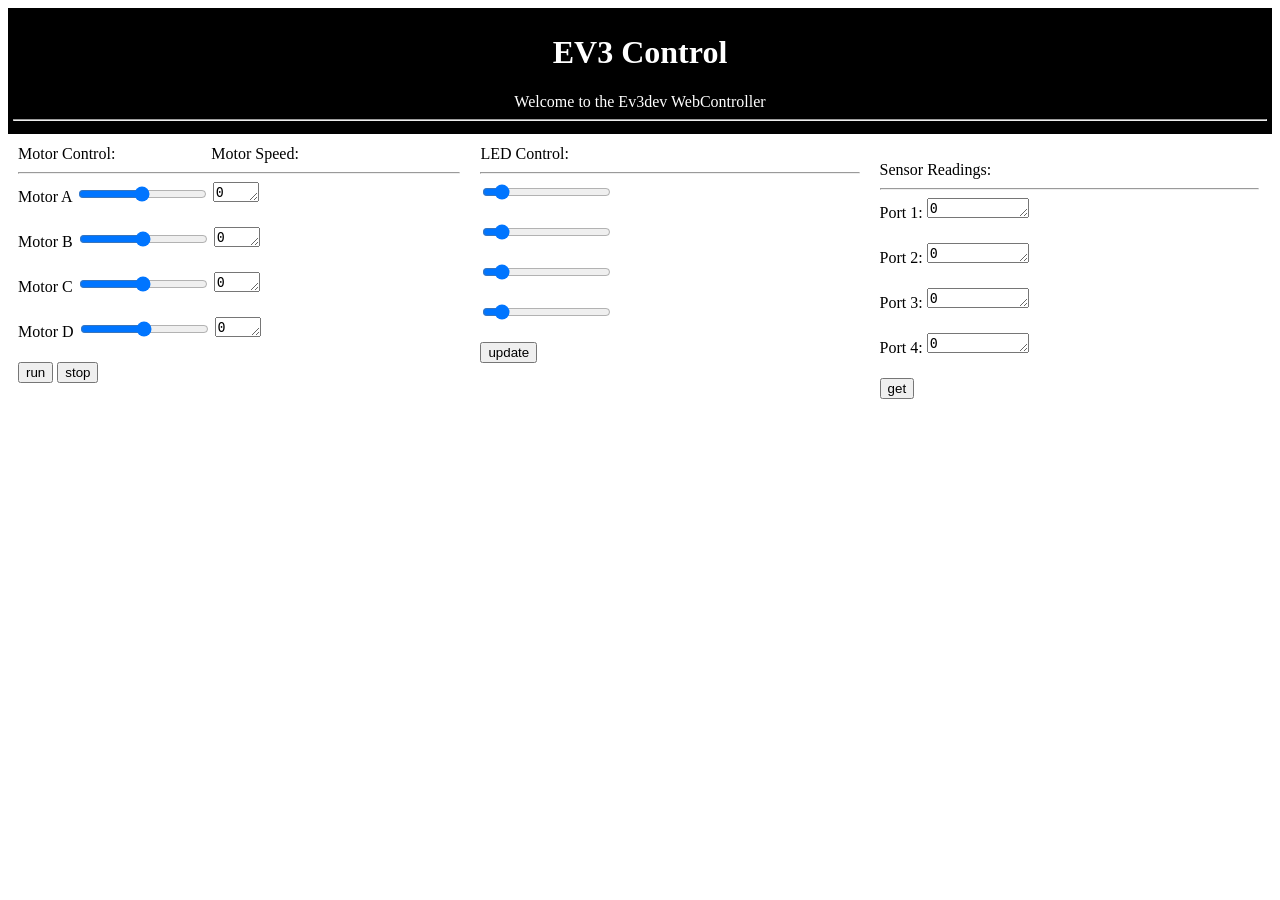
<file: index.html>
<html>
<head>
<title>AJAX test</title>
<link rel="stylesheet" type="text/css" href="style.css">
<script src="https://ajax.googleapis.com/ajax/libs/jquery/1.11.3/jquery.min.js"></script>
<script type="text/javascript" src="script.js"></script>
</head>

<body>

<div id="header">
<h1>EV3 Control</h1>
Welcome to the Ev3dev WebController<br><hr>
</div>


<div id="MOTOR">
<label>Motor Control: &nbsp;&nbsp;&nbsp;&nbsp;&nbsp;&nbsp;&nbsp;&nbsp;&nbsp;&nbsp;&nbsp;&nbsp;&nbsp;&nbsp;&nbsp;&nbsp;&nbsp;&nbsp;&nbsp;&nbsp;&nbsp;&nbsp; Motor Speed:</label><br><hr>
<div id="control" style="float:left;" >
<form name="motor">
Motor A <input type="range" name="Speed0" min="-100" max="100" value="0" onchange="psp1(this.value)">
<span><textarea id="sp1" rows="1" cols="3" style="height:20px;">0</textarea></span><br><br>
Motor B <input type="range" name="Speed1" min="-100" max="100" value="0" onchange="psp2(this.value)">
<span><textarea id="sp2" rows="1" cols="3" style="height:20px;">0</textarea></span><br><br>
Motor C <input type="range" name="Speed2" min="-100" max="100" value="0" onchange="psp3(this.value)">
<span><textarea id="sp3" rows="1" cols="3" style="height:20px;">0</textarea></span><br><br>
Motor D <input type="range" name="Speed3" min="-100" max="100" value="0" onchange="psp4(this.value)">
<span><textarea id="sp4" rows="1" cols="3" style="height:20px;">0</textarea></span><br><br>
<input type=button name="cmd" value="run" onClick="run_MOTOR()"/>
<input type=button name="cmd" value="stop" onClick="stop_MOTOR()"/>
</form>
</div>
</div>




<div id="LED">
<form name=led>
<label>LED Control: </label><br><hr>
<input type="range" name="range_value1" value="10" size="10" onchange="test_range1(this.value)">
<span id="rangevalue1"></span><br><br>
<input type="range" name="range_value2" value="10" size="10" onchange="test_range2(this.value)">
<span id="rangevalue2"></span><br><br>
<input type="range" name="range_value3" value="10" size="10" onchange="test_range3(this.value)">
<span id="rangevalue3"></span><br><br>
<input type="range" name="range_value4" value="10" size="10" onchange="test_range4(this.value)">
<span id="rangevalue4"></span><br><br>
<input type=button name="cmd" onClick="call_LED();" value="update" title="start"><br>
</form>
<div>
<h2 id="test_result" style="color:red;"></h2><br>
</div>
</div>


<p id="rangevalue"></p>

<div id="SENSOR">
<label>Sensor Readings: &nbsp;&nbsp;&nbsp;&nbsp;&nbsp;&nbsp;&nbsp;&nbsp;&nbsp;&nbsp;&nbsp;&nbsp;&nbsp;&nbsp;&nbsp;&nbsp;&nbsp;&nbsp;&nbsp;&nbsp;&nbsp;&nbsp; </label><br><hr>
<div id="control" style="float:left;" >
<form name="sensor">
Port 1:
<span><textarea id="s1" rows="1" cols="10" style="height:20px;">0</textarea></span><br><br>
Port 2:  
<span><textarea id="s2" rows="1" cols="10" style="height:20px;">0</textarea></span><br><br>
Port 3:
<span><textarea id="s3" rows="1" cols="10" style="height:20px;">0</textarea></span><br><br>
Port 4: 
<span><textarea id="s4" rows="1" cols="10" style="height:20px;">0</textarea></span><br><br>
<input type=button name="cmd" value="get" onClick="getSensor()"/>
</form>
</div>
</div>

</body>
</html>
</file>
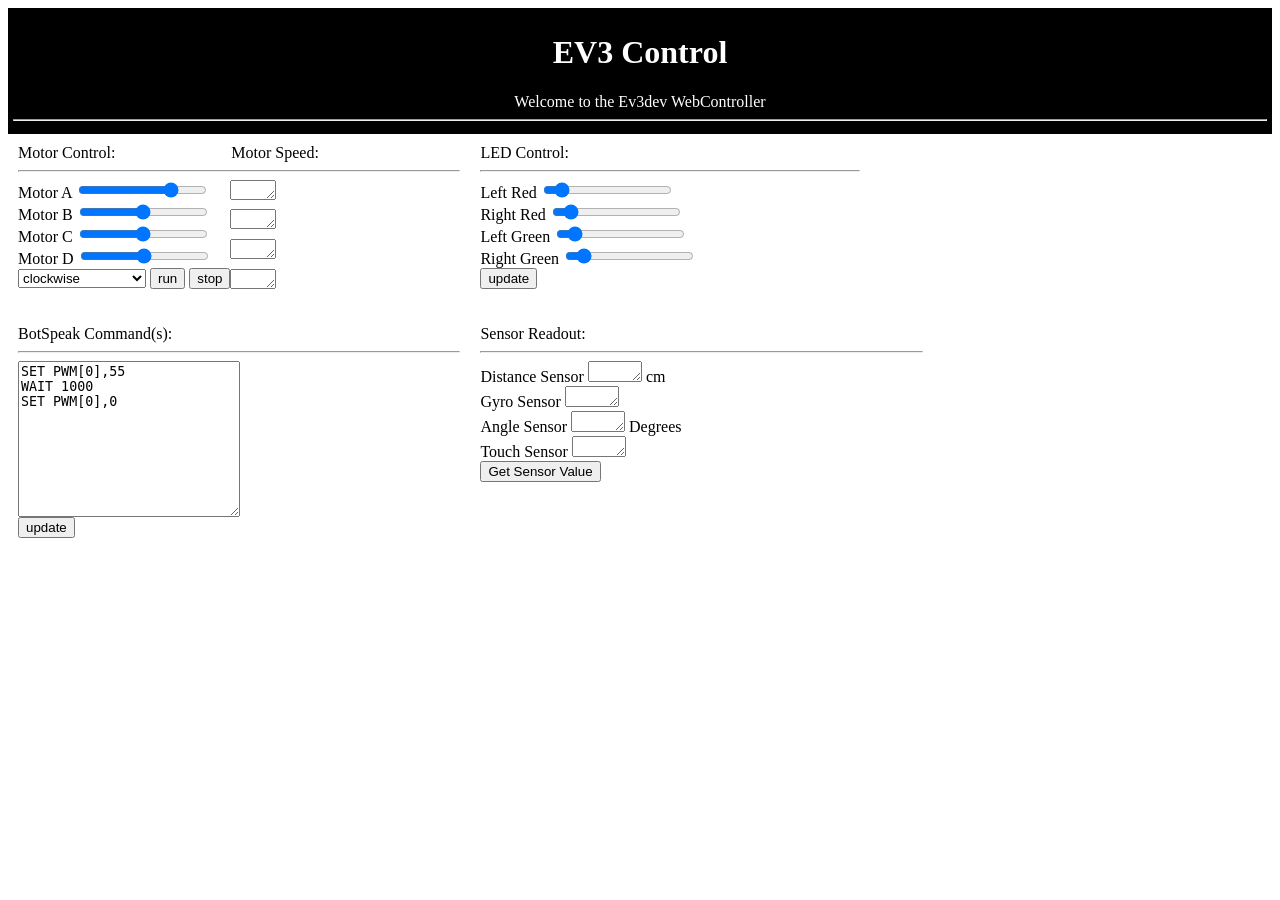
<file: Ev3devWebpage.html>
<html>

<head>
<style>
#header {
	background-color: black;
	color:white;
	text-align: center;
	padding:5px;
}
#section {
	background-color: white;
	color:black;
	width:35%;
	float:left;
	padding:10px;
}
#section1 {
	background-color:white;
	color:black;
	width:30%;
	float:left;
	padding:10px;
}
</style>
    
<script>
    function psp1(val){
        document.getElementById("sp1").innerHTML=val;}
    function psp2(val){
        document.getElementById("sp2").innerHTML=val;}
    function psp3(val){
        document.getElementById("sp3").innerHTML=val;}
    function psp4(val){
        document.getElementById("sp4").innerHTML=val;}
</script>
</head>

<header>
<title>Welcome to the EV3 Controller</title>
</header>


<body>
<div id="header">
<h1>EV3 Control</h1>
Welcome to the Ev3dev WebController<br><hr>
</div>
<div id="section">
<label>Motor Control: &nbsp;&nbsp;&nbsp;&nbsp;&nbsp;&nbsp;&nbsp;&nbsp;&nbsp;&nbsp;&nbsp;&nbsp;&nbsp;&nbsp;&nbsp;&nbsp;&nbsp;&nbsp;&nbsp;&nbsp;&nbsp;&nbsp;&nbsp;&nbsp;&nbsp;&nbsp;&nbsp; Motor Speed:</label><br><hr>
<div id="control" style="float:left;">
<form method="POST" action="/motor">
Motor A <input type="range" name="Speed0" min="-100" max="100" value="50" onchange="psp1(this.value)"><br>
Motor B <input type="range" name="Speed1" min="-100" max="100" value="0" onchange="psp2(this.value)"><br>
Motor C <input type="range" name="Speed2" min="-100" max="100" value="0" onchange="psp3(this.value)"><br>
Motor D <input type="range" name="Speed3" min="-100" max="100" value="0" onchange="psp4(this.value)"><br>
<select name="direction">
<option value="CL">clockwise</option>
<option value="CCL">counter-clockwise</option>
</select>
<input type="submit" name="cmd" value="run"/>
<input type="submit" name="cmd" value="stop"/>
</form>
</div>
<div id="speed" style="line-height:60%;">
<textarea id="sp1" rows="1" cols="3" style="height:20px;"></textarea><br><br>
<textarea id="sp2" rows="1" cols="3" style="height:20px;"></textarea><br><br>
<textarea id="sp3" rows="1" cols="3" style="height:20px;"></textarea><br><br>
<textarea id="sp4" rows="1" cols="3" style="height:20px;"></textarea><br><br>
</div>
</div>

<div id="section1">
<form method="POST" action="/led">
<label>LED Control: </label><br><hr>
Left Red <input type="range" name="LEDLR" min="0" max="100" value="10"><br>
Right Red <input type="range" name="LEDRR" min="0" max="100" value="10"><br>
Left Green <input type="range" name="LEDLG" min="0" max="100" value="10"><br>
Right Green <input type="range" name="LEDRG" min="0" max="100" value="10"><br>
<input type="submit" name="cmd" value="update"/>
</form>
</div>

<div id = "section">
<form method="POST" action="/BotSpeak">
<label>BotSpeak Command(s): </label><br><hr>
<textarea name="BotSpeak" rows="10" cols="25">
SET PWM[0],55
WAIT 1000
SET PWM[0],0
</textarea>
<br>
<input type="submit" name="RunBS" value="update"/>
</form>
</div>

<div id="section">
<form method="GET" action="/sensor">
<label>Sensor Readout:</label><br><hr>
Distance Sensor <textarea name="IR" rows="1" cols="4" readonly>
</textarea> cm <br>
Gyro Sensor <textarea name="Gyro" rows="1" cols="4" readonly>
</textarea><br>
Angle Sensor <textarea name="Angle" rows="1" cols="4" readonly>
</textarea> Degrees <br>
Touch Sensor <textarea name="Touch" rows="1" cols="4" readonly>
</textarea> <br>
<input type="submit" name="getSensor" value="Get Sensor Value"/>
</form>
</div>



</body>
</html>
</file>
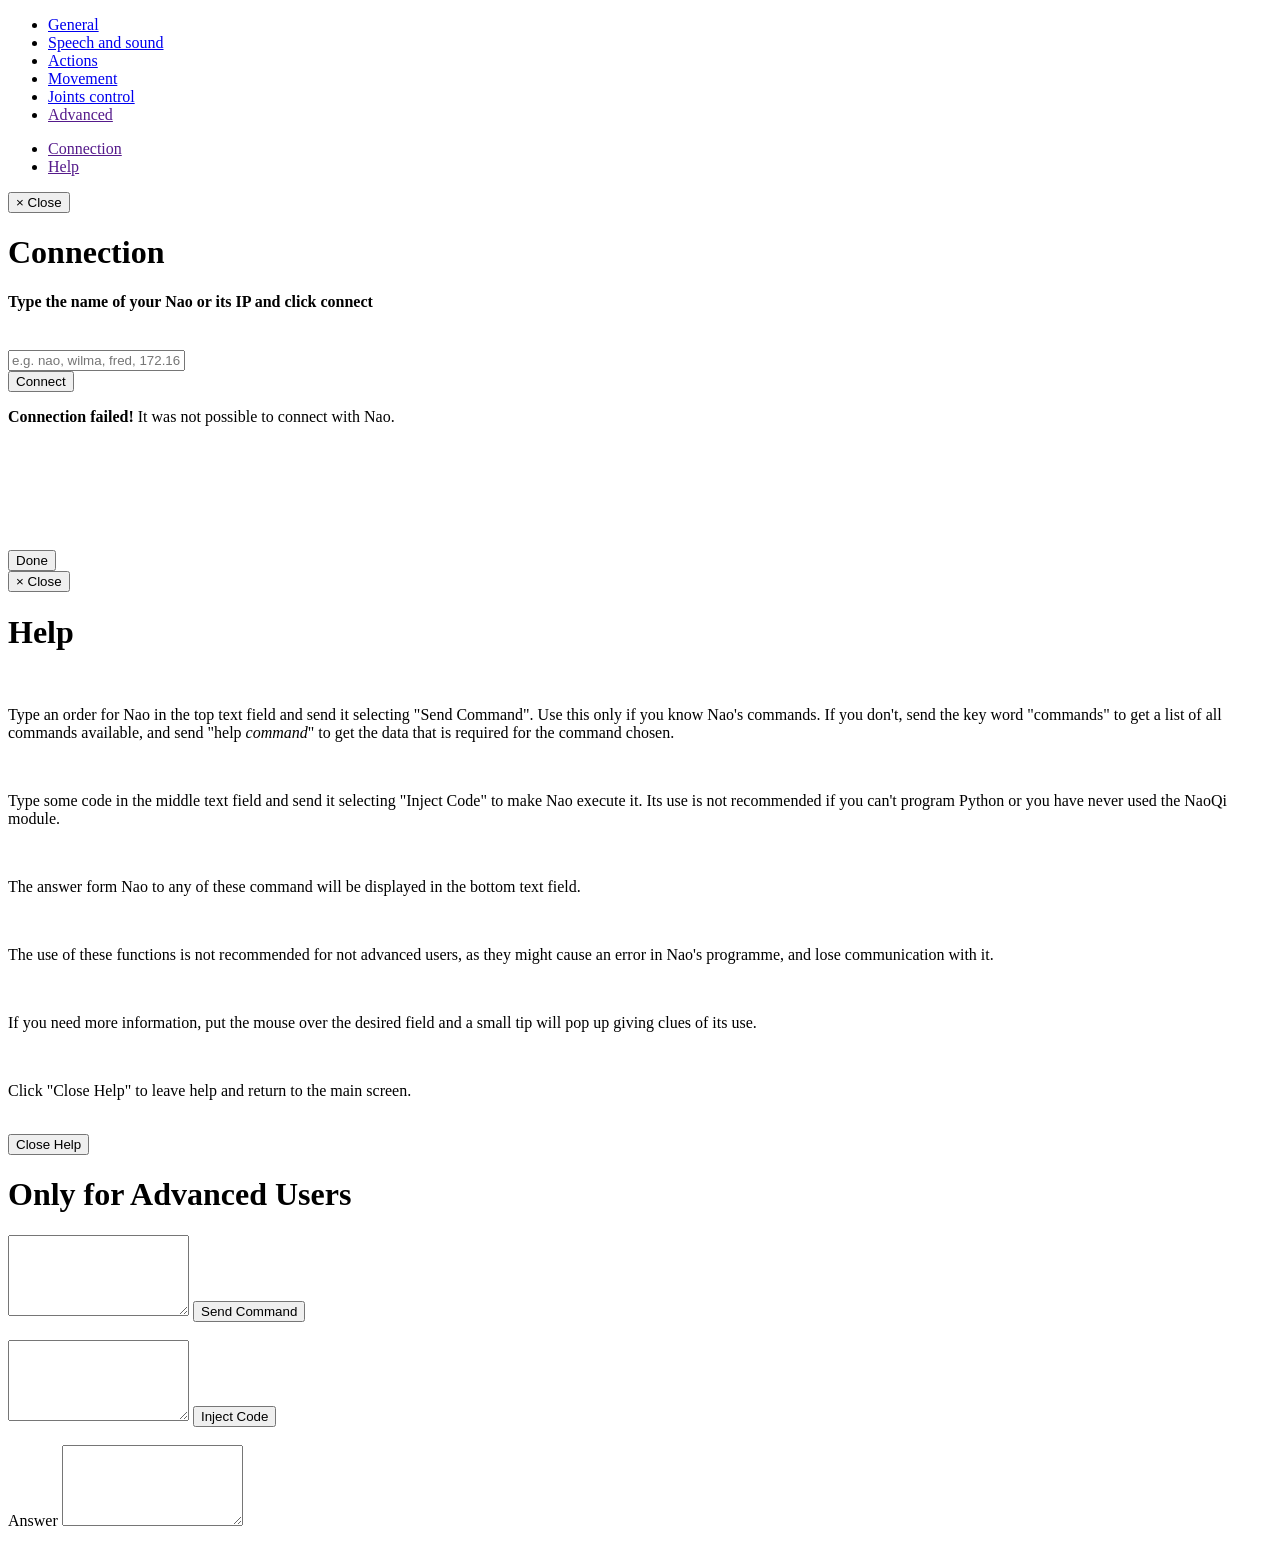
<file: daniel is awesome/Control your Nao.html>
<!DOCTYPE html>
<!-- saved from url=(0044)http://130.64.96.109/Nao/index_advanced.html -->
<html lang="en"><head><meta http-equiv="Content-Type" content="text/html; charset=UTF-8">
    <meta charset="utf-8">
    <meta http-equiv="X-UA-Compatible" content="IE=edge">
    <meta name="viewport" content="width=device-width, initial-scale=1">
    <meta name="description" content="">
    <meta name="author" content="Daniel de Cordoba">
    <link rel="icon" href="http://130.64.96.109/Nao/control/images/naoicon.png">

    <title>Control your Nao</title>

    <!-- Bootstrap core CSS -->
    <link href="http://130.64.96.109/Nao/control/css/bootstrap.min.css" rel="stylesheet">

    <!-- Custom styles for this template -->
    <link href="http://130.64.96.109/Nao/control/dashboard.css" rel="stylesheet">

    <!-- HTML5 shim and Respond.js IE8 support of HTML5 elements and media queries -->
    <!--[if lt IE 9]>
      <script src="https://oss.maxcdn.com/html5shiv/3.7.2/html5shiv.min.js"></script>
      <script src="https://oss.maxcdn.com/respond/1.4.2/respond.min.js"></script>
    <![endif]-->
  </head>

  <body id="nao_advanced">

    <nav id="menu_xs" class="navbar navbar-default" role="navigation" style="display: none;">
	  <div id="menu_xs_div" class="container-fluid">
		<!-- Brand and toggle get grouped for better mobile display -->
		<div id="menu_xs_div_div" class="navbar-header">
		  <button id="menu_xs_button" type="button" class="navbar-toggle collapsed" data-toggle="collapse" data-target="#topbar_xs">
			<span id="menu_xs_span1" class="sr-only">Toggle navigation</span>
			<span id="menu_xs_span2" class="icon-bar"></span>
			<span id="menu_xs_span3" class="icon-bar"></span>
			<span id="menu_xs_span4" class="icon-bar"></span>
		  </button>
		  <a id="menu_xs_a" class="navbar-brand" href="http://130.64.96.109/Nao/index_advanced.html#">Menu</a>
		</div>

		<!-- Collect the nav links, forms, and other content for toggling -->
		<div class="collapse navbar-collapse" id="topbar_xs">
		  <ul id="topbar_xs_ul" class="nav nav-pills nav-stacked">
			<li><a id="topbar_xs_general" href="http://130.64.96.109/Nao/index_general.html">General</a></li>
			<li><a id="topbar_xs_speech" href="http://130.64.96.109/Nao/index_speech.html">Speech and sound</a></li>
			<li><a id="topbar_xs_actions" href="http://130.64.96.109/Nao/index_actions.html">Actions</a></li>
			<li><a id="topbar_xs_movement" href="http://130.64.96.109/Nao/index_movement.html">Movement</a></li>
			<li><a id="topbar_xs_control" href="http://130.64.96.109/Nao/index_control.html">Joints control</a></li>
			<li class="active"><a id="topbar_xs_advanced" href="">Advanced</a></li>
			<li><a href="" id="conn_mngr" onclick="testConnection()" data-toggle="modal" data-backdrop="false" data-target="#connectionManager">Connection</a></li>
			<li><a id="topbar_xs_help" href="javascript:void(0);" data-toggle="modal" data-backdrop="false" data-target="#helpInfo">Help</a></li>
		  </ul>
		</div><!-- /.navbar-collapse -->
	  </div><!-- /.container-fluid -->
	</nav>
  
    <div class="container-fluid">
      <div class="row">
        <div class="col-sm-3 col-md-2 sidebar" id="menu_sm" style="display: block;">
          <ul id="menu_sm_ul" class="nav nav-sidebar">
            <li><a id="menu1" href="http://130.64.96.109/Nao/index_general.html">General</a></li>
            <li><a id="menu2" href="http://130.64.96.109/Nao/index_speech.html">Speech and sound</a></li>
            <li><a id="menu3" href="http://130.64.96.109/Nao/index_actions.html">Actions</a></li>
            <li><a id="menu4" href="http://130.64.96.109/Nao/index_movement.html">Movement</a></li>
            <li><a id="menu5" href="http://130.64.96.109/Nao/index_control.html">Joints control</a></li>
			<li class="active"><a id="menu6" href="">Advanced</a></li>
          </ul>
		  
		  <ul id="menu_sm_bottom_ul" class="nav navbar-default navbar-fixed-bottom col-sm-3 col-md-2">
  			<li><a href="" id="conn_mngr" onclick="testConnection()" data-toggle="modal" data-backdrop="false" data-target="#connectionManager">Connection</a></li>
			<li><a href="" id="help_menu" data-toggle="modal" data-backdrop="false" data-target="#helpInfo">Help</a></li>
		  </ul>
        </div>
		
		<div id="main_div" class="col-sm-9 col-sm-offset-3 col-md-10 col-md-offset-2 main">
		
		  <!-- Connection -->
		  <div class="modal fade" tabindex="-1" role="dialog" aria-labelledby="modal-header_title" aria-hidden="true" id="connectionManager">
		  <div id="connectionManager_div" class="modal-dialog">
			<div id="connectionManager_div_div" class="modal-content">
			  <div id="modal_header" class="modal-header">
				<button id="modal-header_button1" type="button" class="close" data-dismiss="modal">
				  <span id="modal-header_button1_times" aria-hidden="true">×</span>
				  <span id="modal-header_button1_close" class="sr-only">Close</span>
				</button>
				<h1 class="modal-title centeredthing" id="modal-header_title">Connection</h1>
			  </div>
			  <div id="modal-body" class="modal-body">
				<h4 id="modal-body_title" class="centeredthing">Type the name of your Nao or its IP and click connect</h4>
				<br>
				
				<form id="modal-body_form1" class="form-horizontal col-sm-8" role="form">
				  <div id="modal-body_form1_div" class="input-group">
					<input type="text" class="form-control" placeholder="e.g. nao, wilma, fred, 172.16.136.243" id="hostname" title="Type the name of the Nao (if it does not have a name, type nao) or its IP (press Nao&#39;s chest button to know its IP)">
					<span id="modal-body_form1_addon" class="input-group-addon"></span>
				  </div>
				</form>
				
				<form id="modal-body_form2" class="form-horizontal col-sm-4" role="form">
				  <button id="modal-body_form2_button" class="btn btn-info btn-block" type="button" onclick="connectToNao()" title="Connect to the selected Nao">Connect</button>
				  <br>
				</form>
				
				<div id="modal-body_div1" class="col-sm-12">
				  <div id="conn_alert" class="alert alert-danger" role="alert">
					<p id="conn_result"> <b>Connection failed!</b> It was not possible to connect with Nao. </p>
				  </div>
				</div>
				<br><br><br><br><br><br>
			  </div>
			  <div id="modal-footer" class="modal-footer">
				<button id="modal-footer_button" type="button" class="btn btn-primary" data-dismiss="modal">Done</button>
				<!--<button type="button" class="btn btn-primary">Save changes</button>-->
			  </div>
			</div>
		  </div>
		  </div>
		
		  <!-- Help -->
		  <div class="modal fade" tabindex="-1" role="dialog" aria-labelledby="myModalLabel" aria-hidden="true" id="helpInfo">
		  <div id="help1" class="modal-dialog">
			<div id="help2" class="modal-content">
			  <div id="help3" class="modal-header">
				<button id="help4" type="button" class="close" data-dismiss="modal">
				  <span id="help5" aria-hidden="true">×</span>
				  <span id="help6" class="sr-only">Close</span>
				</button>
				<h1 class="modal-title centeredthing" id="myModalLabel">Help</h1>
			  </div>
			  <div id="help7" class="modal-body">
				<br>
				<p>Type an order for Nao in the top text field and send it selecting "Send Command". Use this only if you know Nao's commands. If you don't, send the key word "commands" to get a list of all commands available, and send "help <i>command</i>" to get the data that is required for the command chosen.</p>
				<br>
				<p>Type some code in the middle text field and send it selecting "Inject Code" to make Nao execute it. Its use is not recommended if you can't program Python or you have never used the NaoQi module.</p>
				<br>
				<p>The answer form Nao to any of these command will be displayed in the bottom text field.</p>
				<br>
				<p>The use of these functions is not recommended for not advanced users, as they might cause an error in Nao's programme, and lose communication with it.</p>
				<br>
				<p>If you need more information, put the mouse over the desired field and a small tip will pop up giving clues of its use.</p>
				<br>
				<p>Click "Close Help" to leave help and return to the main screen.</p>
				<br>
			  </div>
			  <div id="help8" class="modal-footer">
				<button id="help9" type="button" class="btn btn-primary" data-dismiss="modal">Close Help</button>
				<!--<button type="button" class="btn btn-primary">Save changes</button>-->
			  </div>
			</div>
		  </div>
		  </div>
		
		  <h1 id="maintitle" class="page-header centeredthing">Only for Advanced Users</h1>
  		  <div id="command_div" class="col-xs-12 col-md-12 col-lg-12">
			<div id="command_div_div" class="input-group">
			  <textarea class="form-control" rows="5" data-toggle="tooltip" title="Type here the command you want to send" id="commands"></textarea>
			  <span id="command_span" class="input-group-btn">
				<button id="command_button" onclick="getData(&#39;commands&#39;)" class="btn btn-primary extratall" type="button" data-toggle="tooltip" title="Click here to send raw commands to the Nao">Send Command</button>
			  </span>
			</div><!-- /input-group -->
			<br>
		  </div>
		  <div id="code_div" class="col-xs-12 col-md-12 col-lg-12">
			<div id="code_div_div" class="input-group">
			  <textarea class="form-control" rows="5" data-toggle="tooltip" title="Type here the code you want to execute in the Nao" id="execute"></textarea>
			  <span id="code_span" class="input-group-btn">
				<button id="code_button" onclick="getData(&#39;execute&#39;)" class="btn btn-primary extratallandwider" type="button" data-toggle="tooltip" title="Click here to execute the code in the Nao">Inject Code</button>
			  </span>
			</div><!-- /input-group -->
			<br>
		  </div>
		  <div id="answer_div" class="col-xs-12 col-md-12 col-lg-12">
			<div id="answer_div_div" class="input-group">
			  <span id="answer_span" class="input-group-addon label-primary extratallandwider whitetext" data-toggle="tooltip" title="This is the answer from the Nao to your command"> Answer </span>
			  <textarea class="form-control" rows="5" data-toggle="tooltip" title="This is the answer from the Nao to your command" id="answer"></textarea>
			</div><!-- /input-group -->
			<br>
		  </div>
        </div>
      </div>
    </div>

    <!-- Bootstrap core JavaScript
    ================================================== -->
    <!-- Placed at the end of the document so the pages load faster -->
    <script src="./Control your Nao_files/jquery.min.js"></script>
    <!--<script src="https://ajax.googleapis.com/ajax/libs/jquery/1.11.1/jquery.min.js"></script> <!-- Import jquery from Google CDN -->
    <script src="./Control your Nao_files/bootstrap.min.js"></script>
    <!--<script src="control/js/docs.min.js"></script>-->

	<script> <!-- Change appearance when resizing -->
	window.addEventListener("resize", selectAppeareance); <!-- Waits for resizement of the screen -->
	
	function selectAppeareance() {
		if ($(window).width() < 751) {
			// do something for extra small screens (smartphones, etc.)
			document.getElementById('menu_xs').style.display = 'block';
			document.getElementById('menu_sm').style.display = 'none';
		} else {
			// do something for not extra small screens
			document.getElementById('menu_xs').style.display = 'none';
			document.getElementById('menu_sm').style.display = 'block';
		}
	}
	
	window.onload = selectAppeareance;
	</script>
	
	<script> <!-- Used to get all the data depending on the field selected -->
	function getData(str) {
		//console.log(str); //Used for debugging
		if (str.length == 0) {
			//Error, something happened
			return;
		}
		var error = false;
		var res = str.split(" ");
		var mssg = "";
		switch(res[0]) {
			case "commands":
				var commands = document.getElementById("commands").value;
				if(commands.length == 0){ error = true; }
				mssg = commands;
				break;
			case "execute":
				var execute = document.getElementById("execute").value;
				if(execute.length == 0){ error = true; }
				execute = execute.replace(/"/g, "'");
				console.log(execute);
				mssg = mssg.concat("exec ",execute);
				break;
			default:
				error = true;
		}
		if (!error) {
			sendData(mssg);
		}
	}
	</script>
	
	<script> <!-- Used to send commands to php which will communicate with the nao -->
	  function sendData(str) {
		console.log(str); //Used for debugging
		if (str.length == 0) {
		  document.getElementById("answer").innerHTML = "";
		  return;
		} else if (str == "rec" || str == "filerec" || str == "vid" || str == "filevid" || str == "ping2") {
			sendData2(str);
			return;
		}
		if (window.XMLHttpRequest) {
		  // code for IE7+, Firefox, Chrome, Opera, Safari
		  xmlhttp = new XMLHttpRequest();
		} else { // code for IE6, IE5
		  xmlhttp = new ActiveXObject("Microsoft.XMLHTTP");
		}
		xmlhttp.onreadystatechange = function() {
		  if (xmlhttp.readyState == 4 && xmlhttp.status == 200) {
			var answer = xmlhttp.responseText;
			console.log(answer);
			saveData("Time:[" + new Date().toUTCString() + "], Address:[" + window.location.href + "], PhpFile:[test.php], Argument:[dataN:(" + str + ")], Answer:[" + answer + "]");
			if (xmlhttp.responseText.slice(0,17) == "Connection_Error:") {
			  document.getElementById("conn_alert").className = "alert alert-danger";
			  document.getElementById("conn_result").innerHTML = "<b>Connection failed!</b> It was not possible to connect with Nao.";
			  document.getElementById('conn_mngr').click();
			} else {
			  document.getElementById("answer").innerHTML = xmlhttp.responseText;
			}
		  }
		}
		xmlhttp.open("GET","test.php?dataN="+str,true);
		xmlhttp.send();
	  }

	  function sendData2(str) {
		console.log(str); //Used for debugging
		if (str.length == 0) {
		  document.getElementById("answer").innerHTML = "";
		  return;
		}
		if (window.XMLHttpRequest) {
		  // code for IE7+, Firefox, Chrome, Opera, Safari
		  xmlhttp = new XMLHttpRequest();
		} else { // code for IE6, IE5
		  xmlhttp = new ActiveXObject("Microsoft.XMLHTTP");
		}
		console.log("sendData2");
		xmlhttp.onreadystatechange = function() {
		  if (xmlhttp.readyState == 4 && xmlhttp.status == 200) {
			var answer = xmlhttp.responseText;
			console.log("answer:", answer);
			saveData("Time:[" + new Date().toUTCString() + "], Address:[" + window.location.href + "], PhpFile:[test.php], Argument:[dataN:(" + str + ")], Answer:[" + answer + "]");
			if (xmlhttp.responseText.slice(0,17) == "Connection_Error:") {
			  document.getElementById("conn_alert").className = "alert alert-danger";
			  document.getElementById("conn_result").innerHTML = "<b>Connection failed!</b> It was not possible to connect with Nao.";
			  document.getElementById('conn_mngr').click();
			} else {
			  document.getElementById("answer").innerHTML = xmlhttp.responseText;
			}
		  }
		}
		xmlhttp.open("GET","test3.php?dataN="+str,true);
		xmlhttp.send();
	  }
	</script>
	
	<script> <!-- Tries to connect to a new address -->
	function connectToNao() { 
		var hostname = document.getElementById("hostname").value;
		if (hostname.length == 0) {
			document.getElementById("conn_alert").className = "alert alert-danger";
			document.getElementById("conn_result").innerHTML = "<b>Connection failed!</b> The host name field is empty.";
		} else {
			if (window.XMLHttpRequest) {
				// code for IE7+, Firefox, Chrome, Opera, Safari
				xmlhttp = new XMLHttpRequest();
			} else { // code for IE6, IE5
				xmlhttp = new ActiveXObject("Microsoft.XMLHTTP");
			}
			xmlhttp.onreadystatechange = function() {
				if (xmlhttp.readyState == 4 && xmlhttp.status == 200) {
					var answer = xmlhttp.responseText;
					console.log(answer);
					saveData("Time:[" + new Date().toUTCString() + "], Address:[" + window.location.href + "], PhpFile:[connect.php], Argument:[hostname:(" + hostname + ")], Answer:[" + answer + "]");
					if (answer.split(" ")[0] == "Success") {
						document.getElementById("conn_alert").className = "alert alert-success";
						document.getElementById("conn_result").innerHTML = "<b>Connection successfull!</b> You can start controling Nao.";
					} else {
						document.getElementById("conn_alert").className = "alert alert-danger";
						document.getElementById("conn_result").innerHTML = "<b>Connection failed!</b> The IP or host name typed are wrong.";
					}
				}
			}
			xmlhttp.open("GET","connect.php?hostname="+hostname,true);
			xmlhttp.send();
		}
	}
	
	function testConnection() {
		if (window.XMLHttpRequest) {
			// code for IE7+, Firefox, Chrome, Opera, Safari
			xmlhttp = new XMLHttpRequest();
		} else { // code for IE6, IE5
			xmlhttp = new ActiveXObject("Microsoft.XMLHTTP");
		}
		xmlhttp.onreadystatechange = function() {
			if (xmlhttp.readyState == 4 && xmlhttp.status == 200) {
				var answer = xmlhttp.responseText;
				saveData("Time:[" + new Date().toUTCString() + "], Address:[" + window.location.href + "], PhpFile:[connect.php], Argument:[hostname:()], Answer:[" + answer + "]");
				if (answer.split(" ")[0] == "Success") {
					document.getElementById("conn_alert").className = "alert alert-success";
					document.getElementById("conn_result").innerHTML = "<b>Connection successfull!</b> Your Nao is already connected.";
				} else {
					document.getElementById("conn_alert").className = "alert alert-danger";
					document.getElementById("conn_result").innerHTML = "<b>Connection failed!</b> It was not possible to connect with Nao.";
				}
			}
		}
		xmlhttp.open("GET","connect.php?hostname=",true);
		xmlhttp.send();
	}
	</script>
	
	<script> <!-- Saves the data for data mining -->
	document.onclick = function() {
		var input_values = Array.prototype.map.call(document.getElementsByTagName("input"), function(inp){ return "(" + inp.id + ": " + inp.value + ")" }).join(",");
		var select_values = Array.prototype.map.call(document.getElementsByTagName("select"), function(inp){ return "(" + inp.id + ": " + inp.value + ")" }).join(",");
		var textarea_values = Array.prototype.map.call(document.getElementsByTagName("textarea"), function(inp){ return "(" + inp.id + ": " + inp.value + ")" }).join(",");
		var str = "Time:[" + new Date().toUTCString() + "], Address:[" + window.location.href + "], Tag:[" + window.event.srcElement.tagName + "], Id:[" + window.event.srcElement.id + "], Value:[" + window.event.srcElement.value + "], Class:[" + window.event.srcElement.class + "], InputValues:[" + input_values + "], SelectValues:[" + select_values + "], TextareaValues:[" + textarea_values + "]";
		saveData(str);
	}
	
	function saveData(str) {
		var xmlhttp;
		if (str.length == 0) {
		  return;
		}
		if (window.XMLHttpRequest) { // code for IE7+, Firefox, Chrome, Opera, Safari
			xmlhttp = new XMLHttpRequest();
		} else { // code for IE6, IE5
			xmlhttp = new ActiveXObject("Microsoft.XMLHTTP");
		}
		xmlhttp.onreadystatechange = function() {
			if (xmlhttp.readyState == 4 && xmlhttp.status == 200) { 
				//console.log(xmlhttp.responseText);
			}
		}
		xmlhttp.open("GET","saveToFile.php?datatosave="+str,true);
		xmlhttp.send();
	}
	</script>
  
</body></html>
</file>
<file: style.css>
#header {
	background-color: black;
	color:white;
	text-align: center;
	padding:5px;
}
#MOTOR {
	background-color: white;
	color:black;
	width:35%;
	float:left;
	padding:10px;
    line-height: 20px;
}
#LED {
	background-color:white;
	color:black;
	width:30%;
	float:left;
	padding:10px;
    line-height: 20px;
}
#SENSOR {
	background-color:white;
	color:black;
	width:30%;
	float:left;
	padding:10px;
    line-height: 20px;
}
</style>
</file>
